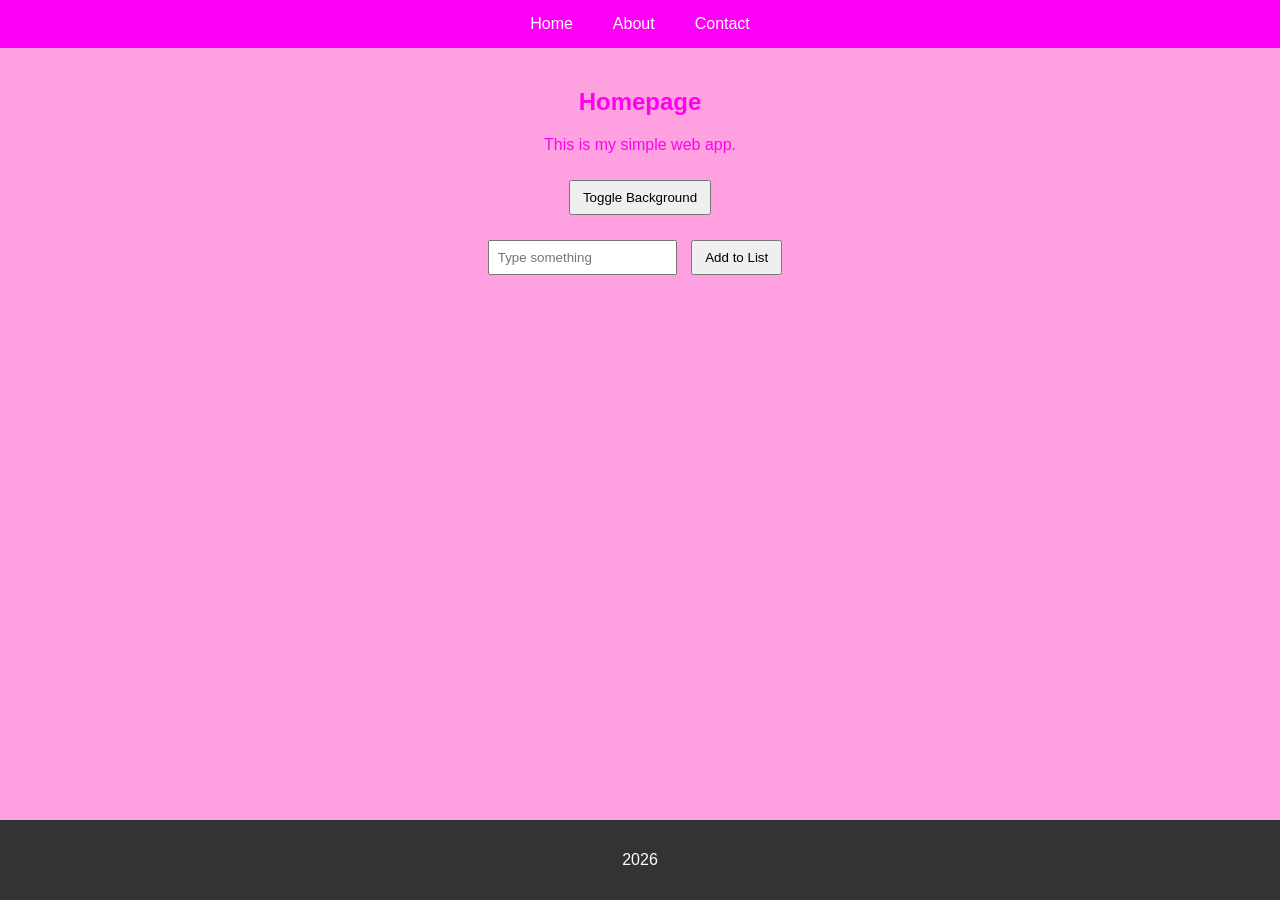
<file: index.html>
<!DOCTYPE html>
<html lang="en">
<head>
    <title>HCI Example</title>
    <link rel="stylesheet" href="style.css">
    <script defer src="script.js"></script>
</head>
<body>

<header>
    <nav>
        <ul class="nav-links">
            <li><a href="index.html">Home</a></li>
            <li><a href="about.html">About</a></li>
            <li><a href="contact.html">Contact</a></li>
        </ul>
    </nav>
</header>

<main>
    <section class="hero">
        <h1>Homepage</h1>
        <p>This is my simple web app.</p>

        <button id="colorBtn">Toggle Background</button>

        <div class="list-section">
            <input type="text" id="userInput" placeholder="Type something">
            <button id="addBtn">Add to List</button>
            <ul id="outputList"></ul>
        </div>
    </section>
</main>
<footer>
    <p>2026</p>
</footer>
</body>
</html>
</file>
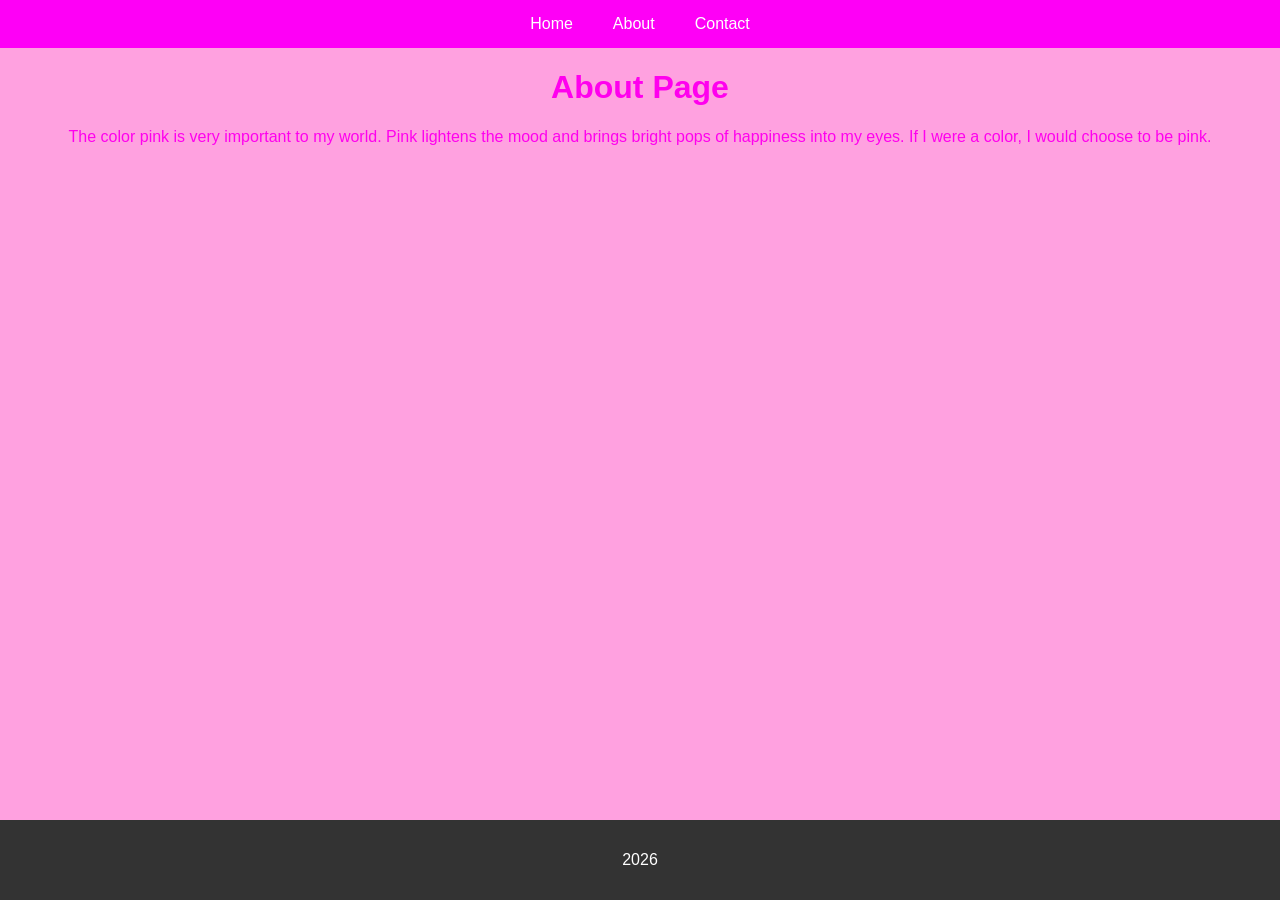
<file: about.html>
<!DOCTYPE html>
<html lang="en">
<head>
    <title>About</title>
    <link rel="stylesheet" href="style.css">
</head>
<body>

<header>
    <nav>
        <ul class="nav-links">
            <li><a href="index.html">Home</a></li>
            <li><a href="about.html">About</a></li>
            <li><a href="contact.html">Contact</a></li>
        </ul>
    </nav>
</header>

<main>
    <h1>About Page</h1>
    <p> The color pink is very important to my world. Pink lightens the mood
        and brings bright pops of happiness into my eyes. If I were a color, I would
        choose to be pink.
    </p>
</main>
<footer>
    <p>2026</p>
</footer>
</body>
</html>
</file>
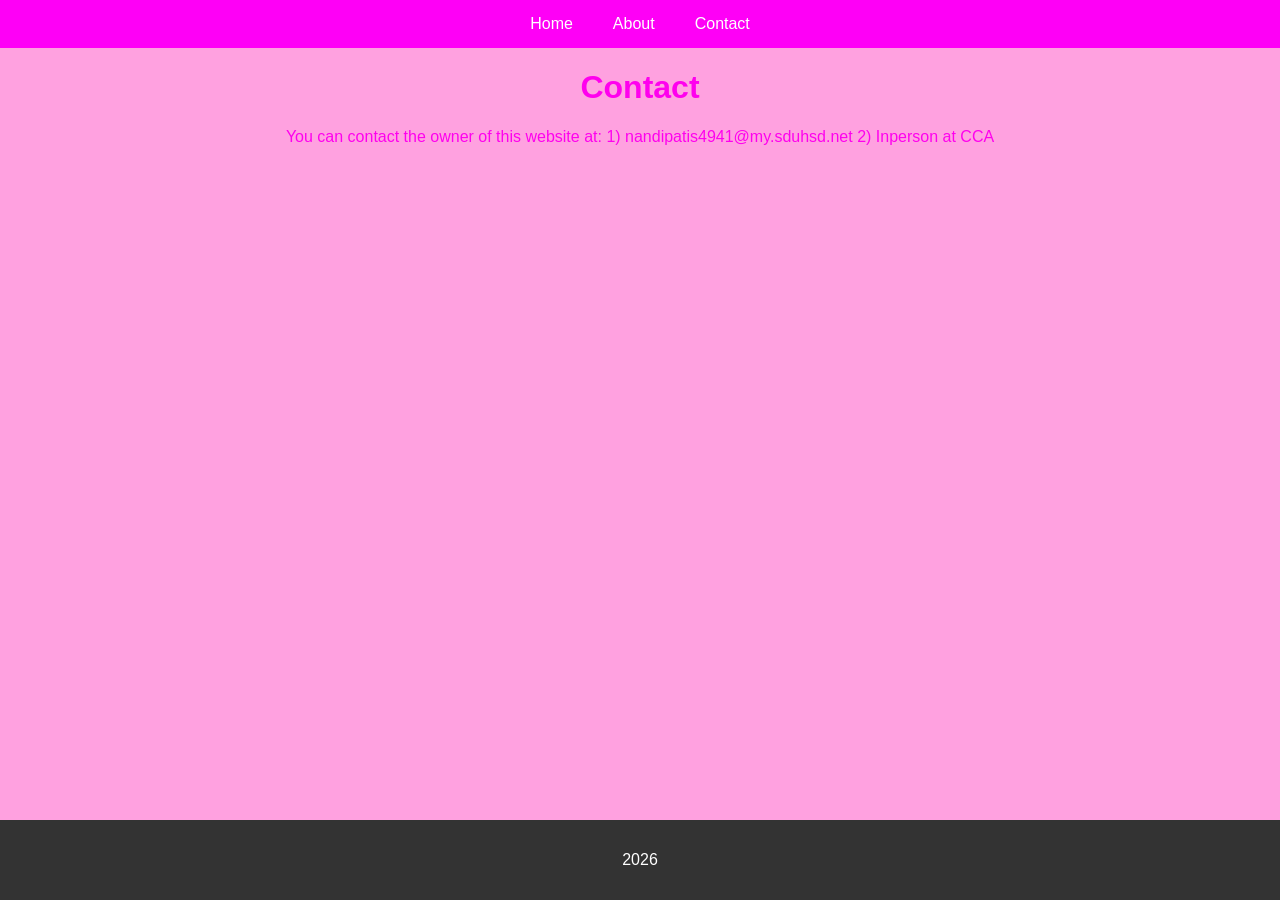
<file: contact.html>
<!DOCTYPE html>
<html lang="en">
<head>
    <title>Contact</title>
    <link rel="stylesheet" href="style.css">
</head>
<body>

<header>
    <nav>
        <ul class="nav-links">
            <li><a href="index.html">Home</a></li>
            <li><a href="about.html">About</a></li>
            <li><a href="contact.html">Contact</a></li>
        </ul>
    </nav>
</header>

<main>
    <h1>Contact</h1>
    <p>You can contact the owner of this website at:
        1) nandipatis4941@my.sduhsd.net
        2) Inperson at CCA
    </p>
</main>
<footer>
    <p>2026</p>
</footer>
</body>
</html>
</file>
<file: style.css>
body {
    margin: 0;
    font-family: Arial;
    background-color: rgb(255, 161, 224);
    text-align: center;
    display: flex;
    flex-direction: column;
    min-height: 100vh;
    color: rgb(255, 0, 238);
}

main {
    flex: 1;
}
nav {
    background-color: #fe00f6;
    padding: 15px;
}

.nav-links {
    list-style: none;
    display: flex;
    justify-content: center;
    padding: 0;
    margin: 0;
}

.nav-links li {
    margin: 0 20px;
}

.nav-links a {
    color: white;
    text-decoration: none;
}

.hero {
    margin-top: 40px;
}

button {
    margin: 10px;
    padding: 8px 12px;
}

input {
    padding: 8px;
    margin-top: 15px;
}

footer {
    background-color: #333;
    color: white;
    padding: 15px;
    margin-top: 40px;
}
</file>
